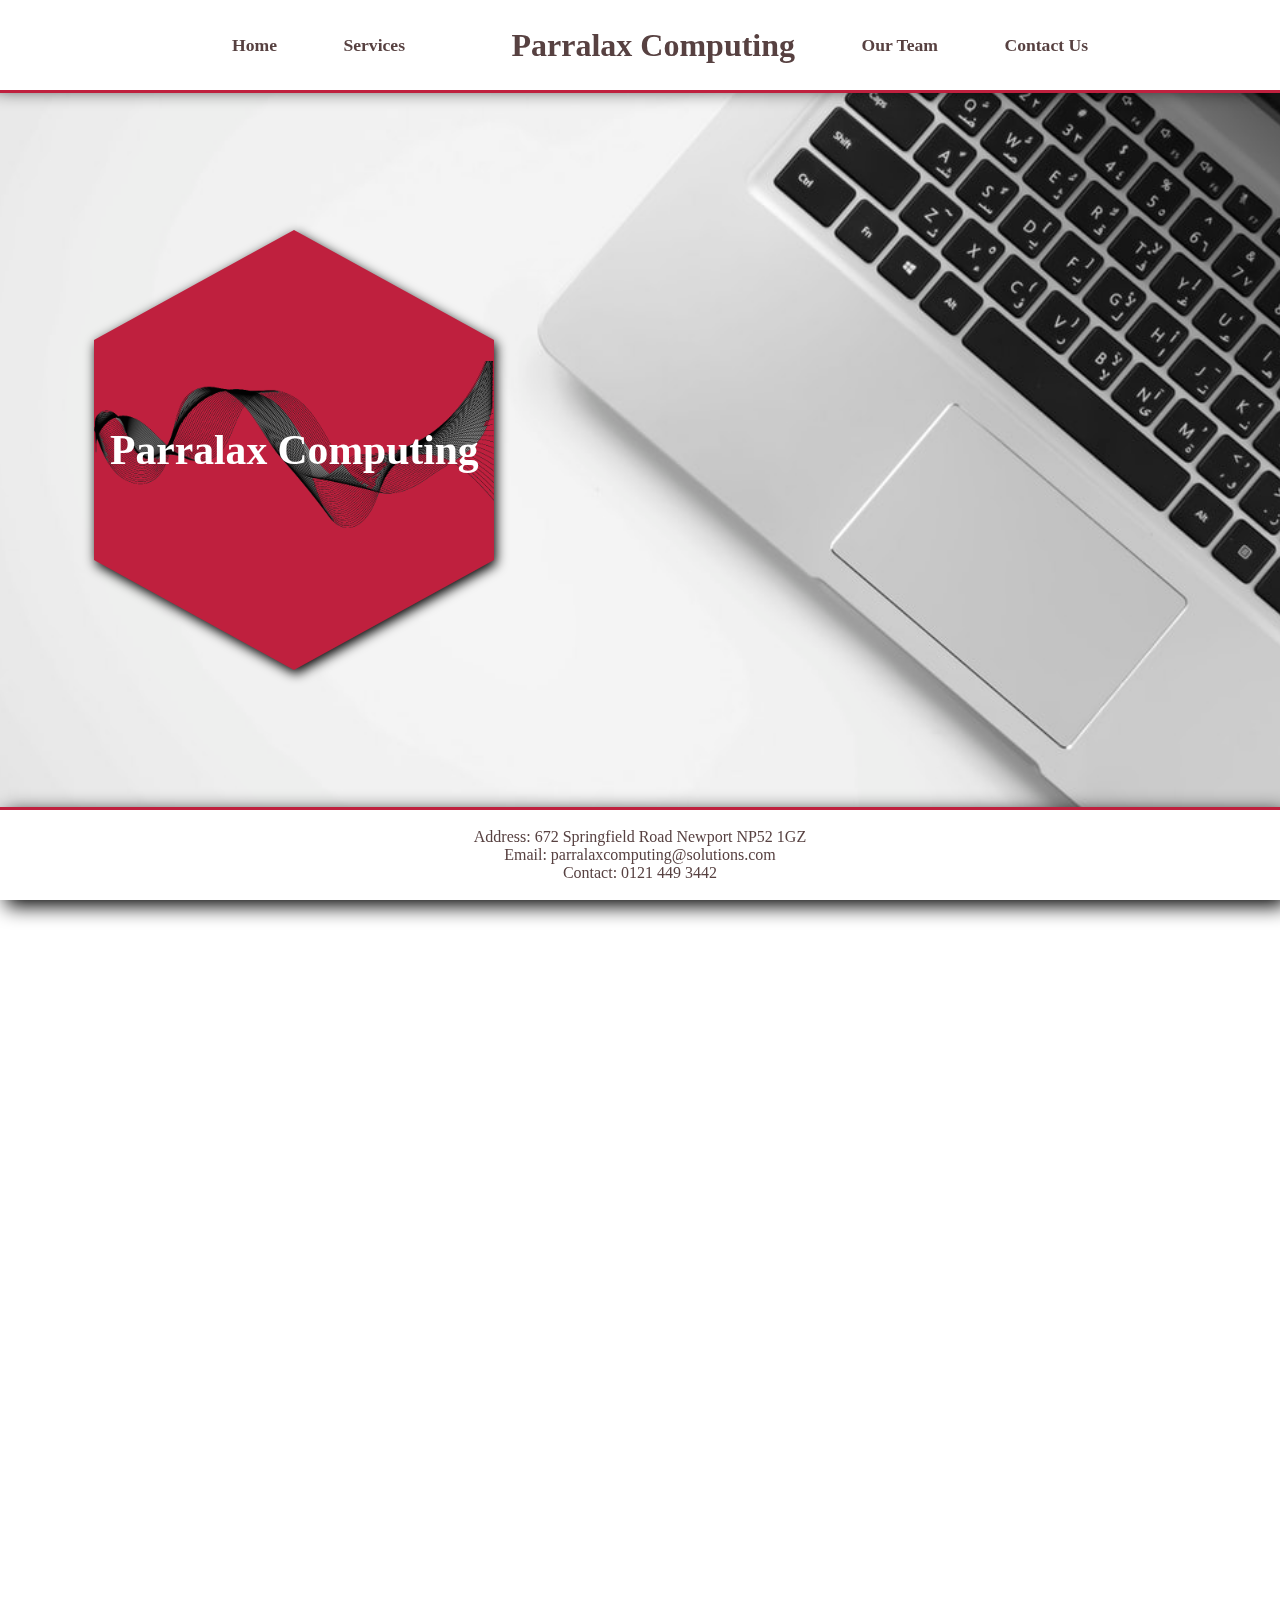
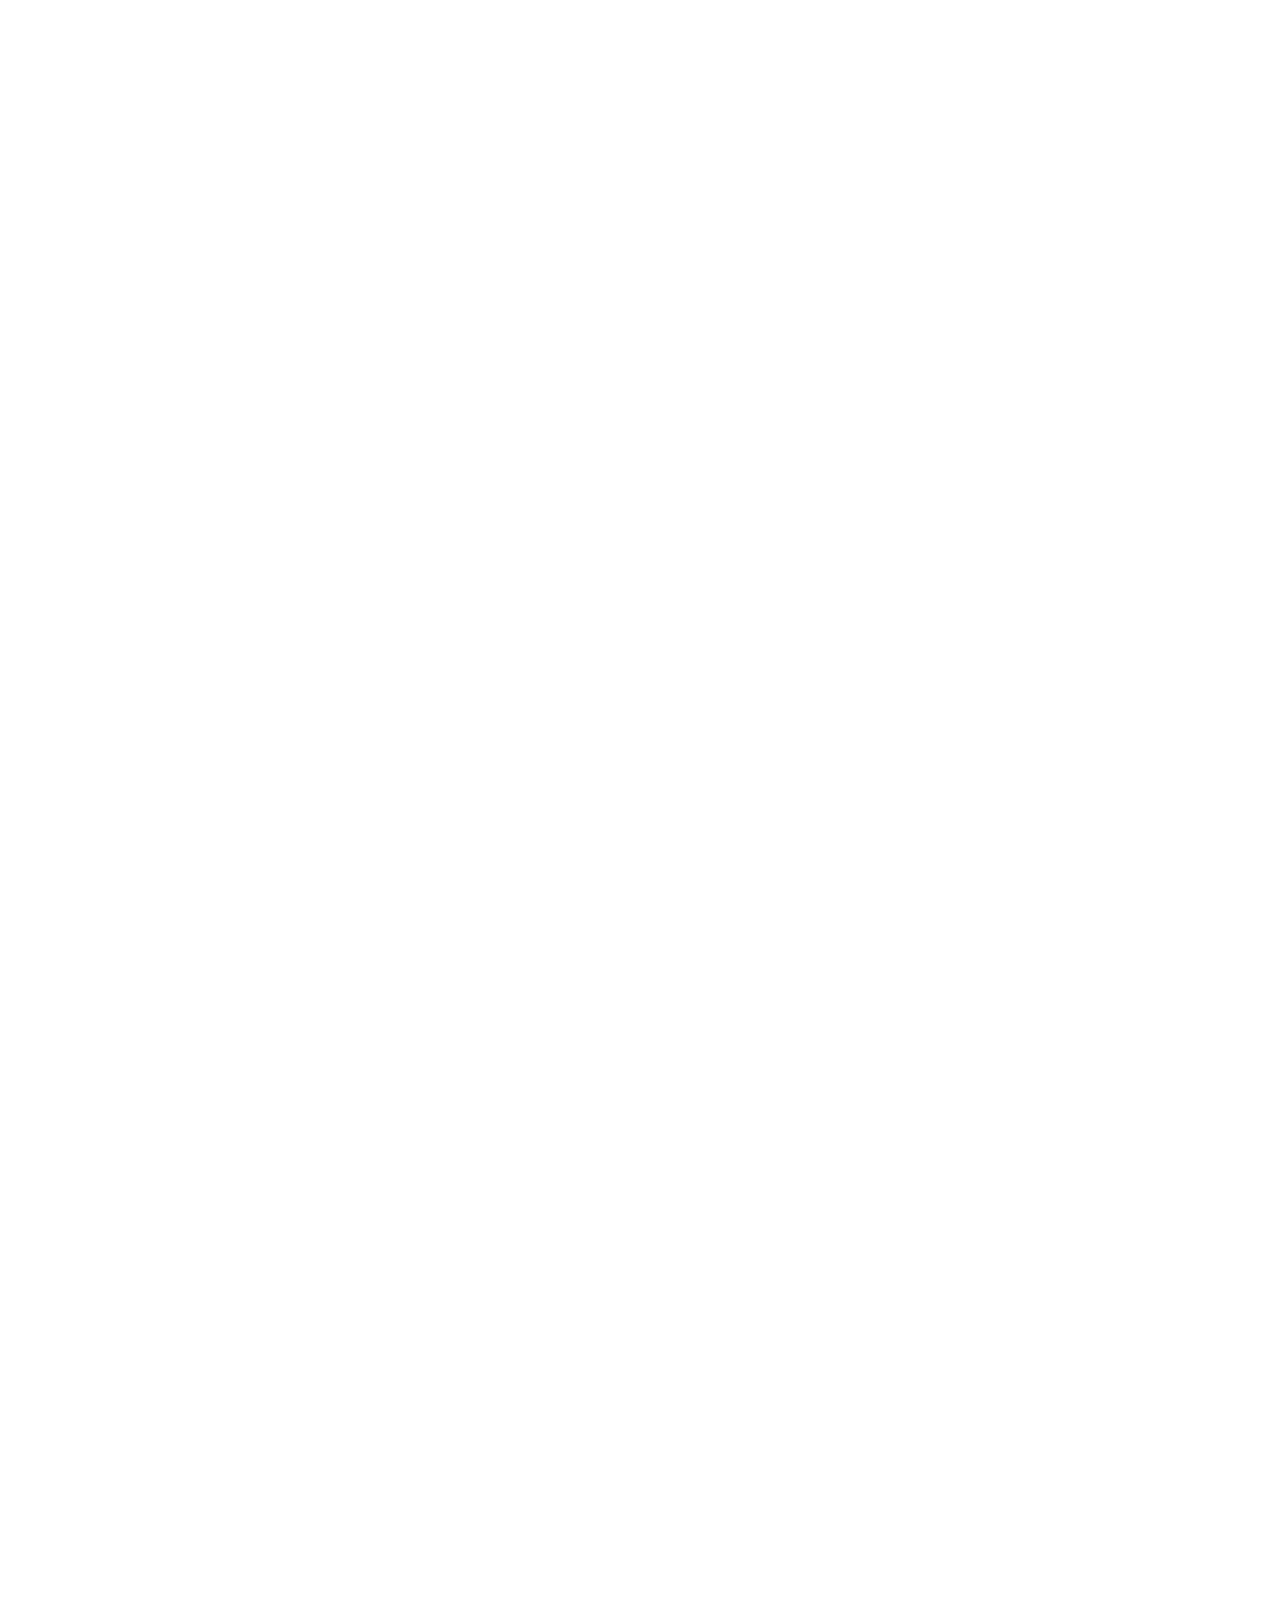
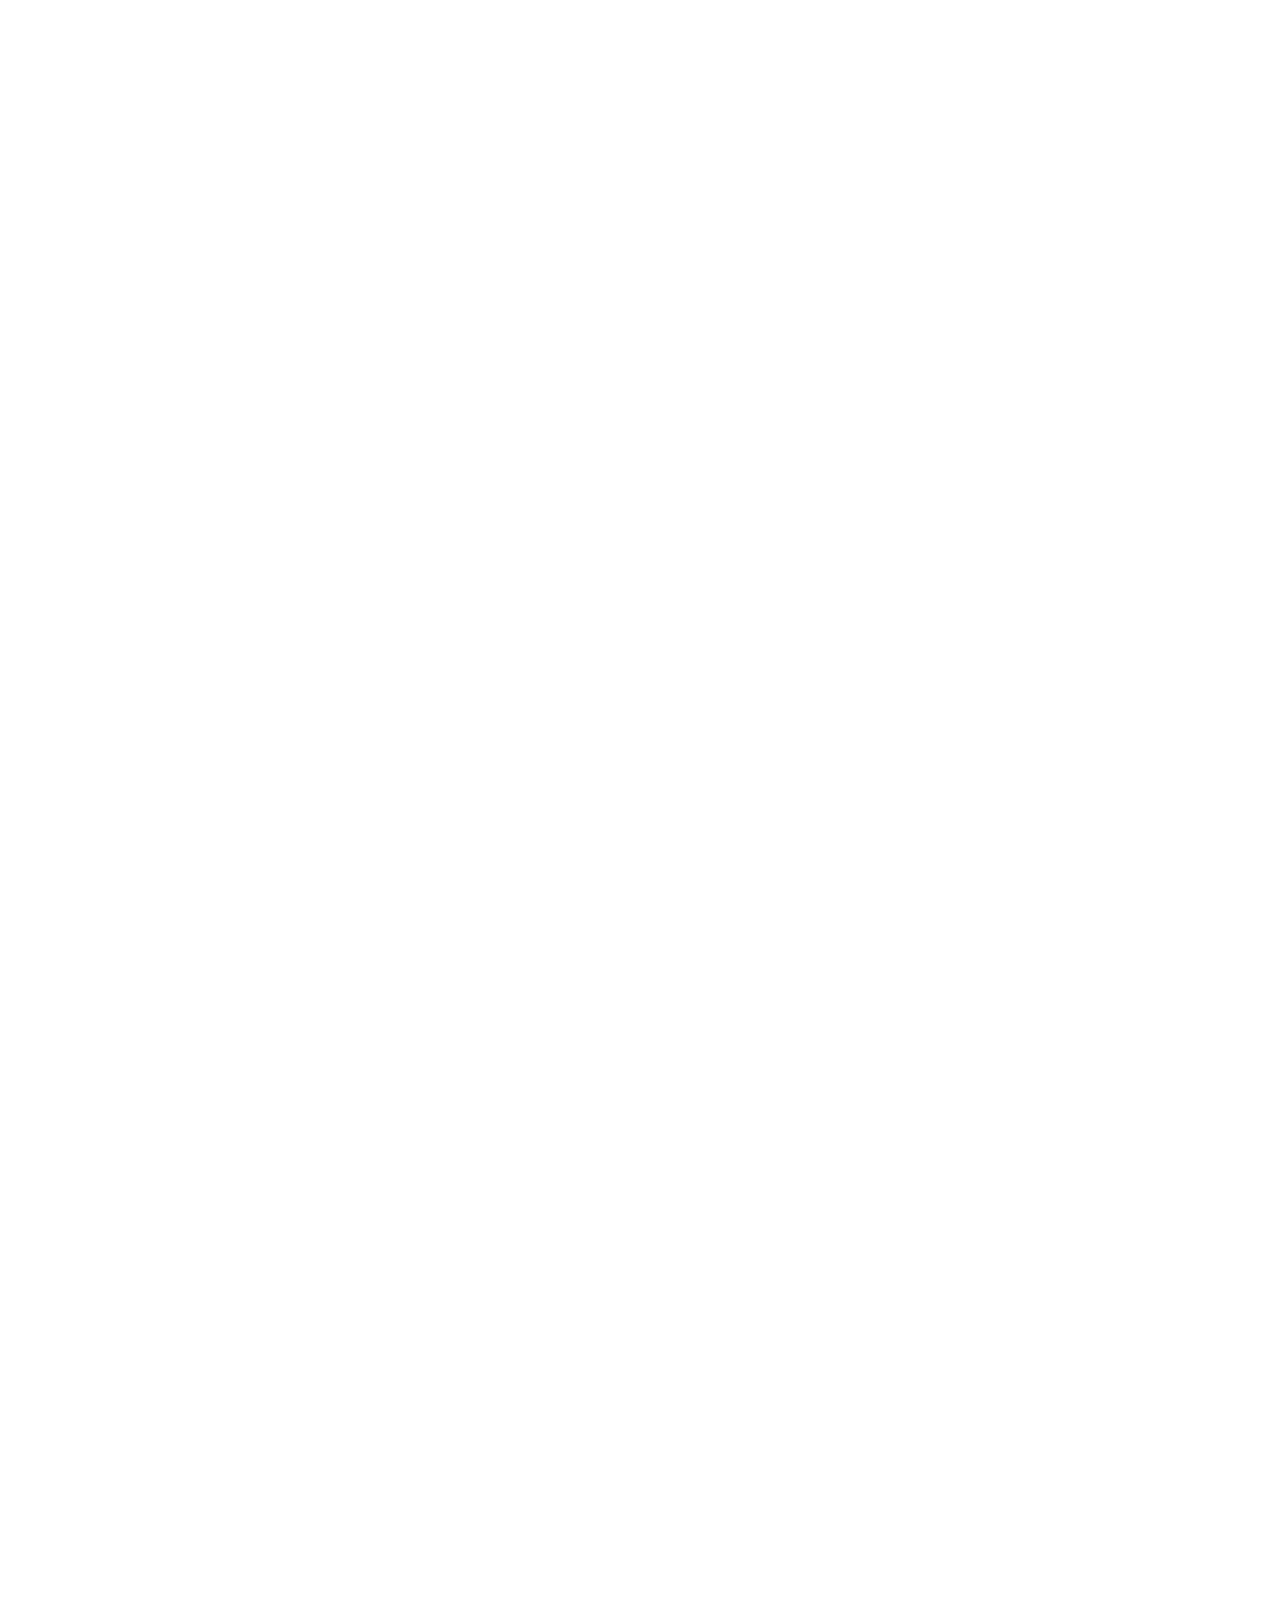
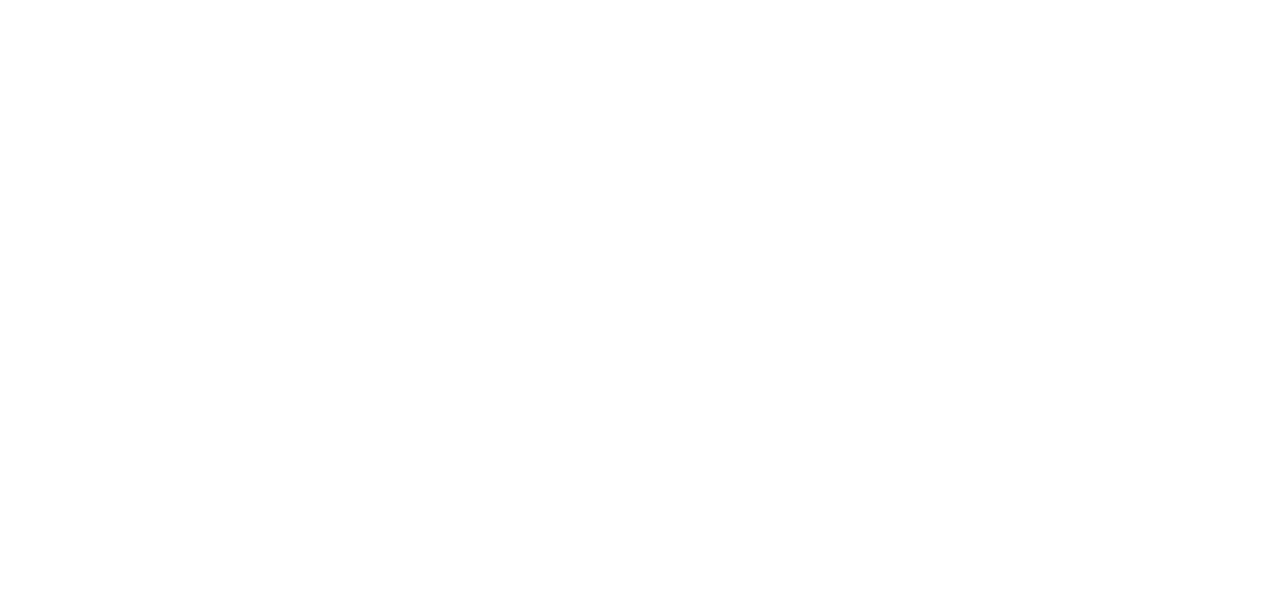
<file: Parrallax Computing/index.html>
<!DOCTYPE html>
<html>

<head>
  <meta charset="utf-8">
  <title></title>
  <meta name="author" content="">
  <meta name="description" content="">
  <meta name="viewport" content="width=device-width, initial-scale=1">
   
  <link href="style.css" rel="stylesheet">
</head>

<body>

<!--main container div-->
  

    <div class = "header-nav-wrapper">

        <div class = "header-nav">

            <ul class = "header-nav-options">            
                <li><a href="#1" onclick="moveTo(0)">Home</a></li>
                <li><a href="#2" onclick="moveTo(1)">Services</a></li>
                <li><a href="#3" class ="site-title" onclick="moveTo(2)"><ul>Parralax Computing</ul></a></li>
                <li><a href="#4" onclick="moveTo(3)">Our Team</a></li>
                <li><a href="#5" onclick="moveTo(4)">Contact Us</a></li>                                                                                  
            </ul>
        </div>


    </div>
    
    
    
    <div id = "container">
        <div class = "section">    
            <div id= "bg-1"></div>
            <div id= "bg-1-b"></div>
            <div class = "content">
                <div class = "landing-container">
                
                    <div class = "landing-logo-container ">
                        <div class = "landing-logo">
                                Parralax Computing
                        </div>                    
                    </div>
                    
                    <div class = "landing-features">
                        <div class = "landing-features-content bg-landing">
                            SPECIALISTS IN DIGITAL WORKSPACES               
                        </div>
                        
                        <div class = "landing-features-content-2 bg-landing">
                            EXPERTS IN NETWORK SECURITY
                        </div>
                        
                        <div class = "landing-features-content-3 bg-landing">
                            FRONTRUNNERS IN CLOUD COMPUTING
                        </div>
                    
                    </div>
                    
             
                </div>
                
                
            </div>
        </div>
        <div class = "section pg-2">    
            <div id = "bg-2"></div>
            <div class = "content">
                <div class = "product-features-container">
                
                    <div class = "product-features-card">

                        <div class = "product-features-heading" id="fe">
                            Security
                        </div>
                        <div class = "product-features-content" >
                            <p id="tops">
                                As technology evolves the need for a more robust secure system grows. Data breaches are becoming more and more prevelant from small to multi-million pound companies. We will look at
                                introducing the right approach to protecting your ip and sensitive data ensuring that governance and compliance regulations are satisfied. 
                            </p>
                        </div>
                    </div>
                    
                    <div class = "product-features-card">
                        <div class = "product-features-heading">
                            Remote
                        </div>
                        <div class = "product-features-content">
                            <p>
                                Running a business can be a 24/7 job and thats where our digital workspace comes in. This provides the means for staff to access virtual machines seemlessly enabling them to work on a multitude of workstations at any time
                                safely and securely in or outside of the office. This also removes any hardware constraints required on everyday tasks as resources are allocated based on whats required and requested.
                            </p>
                        </div>
                    </div>
                    
                    <div class = "product-features-card">
                        <div class = "product-features-heading">
                            Cloud
                        </div>
                        <div class = "product-features-content">
                            <p>
                               Over 90% of UK businesses having adopted some form of cloud-based services. What does this mean? well it involvels providing an additional layer of security and resource availabity to your business. Having a cloud infrastucture in place can provide a means to back up and secure sensitive data to offer protections from such things as ransomware attacks from maleficent forces and protect against data loss.
                            </p>
                        </div>
                    </div>
                    
                    <div class = "product-features-card">
                        <div class = "product-features-heading">
                            Networking
                        </div>
                        <div class = "product-features-content">
                            <p>
                                If you are and existing or new business you may need help with setting up or optimising your networking systems. i.e setting up office to office communications or having the appropriate infastructure in place to handle increasing demand for your business. We are one the best in implementing cisco communication systems and providing any server upgrades you may need.
                            </p>
                        </div>
                    </div>
                    
                    <div class = "product-features-card">
                        <div class = "product-features-heading">
                            Support
                        </div>
                        <div class = "product-features-content">
                            <p>
                                We offer 24/7 support for all our managed services providing giving you piece of mind knowing we will always be on hand for any given scenario. We are also transparent providing monthly reports on any services managed. This gives you meaningfull data to ask questions such as if more cloud based backup space is required or if more resources are required for digital workspaces.
                            </p>
                        </div>
                    </div>
                                                        
                </div>                    
            </div>
        </div>
        

        <div class = "section pg-3">    
            <div id= "bg-3"></div>
            <div id= "bg-3-b"></div>
            <div class = "content">
                
                <div class = "pledge-container">
                
                    <div class = "pledge-content-one">                    
                        <div class="pledge-content-full">
                            Feel secure in the fact that not only experts in this field but we are also qualified to the highest standard
                        </div>
                        <div class="pledge-content-full">
                            <div class="pledge-img-container">
                                <img src="images/icon-1.png" height="100%" width="100%">
                            </div>
                            <div class="pledge-img-container">
                                <img src="images/icon-2.png" height="100%" width="100%">
                            </div>
                            <div class="pledge-img-container">
                                <img src="images/icon-3.png" height="100%" width="100%">
                            </div>
                            <div class="pledge-img-container">
                                <img src="images/icon-4.png" height="100%" width="100%">
                            </div>
                 
                        </div>
                    </div>
                    
                    <div class = "pledge-content-title">                    
                        <div class = "pledge-title-rotation pledge-title-1">                    
                              Why Us
                        </div>
                        <div class = "pledge-title-rotation pledge-title-2">                    
                              Acreddited
                        </div>
                        <div class = "pledge-title-rotation pledge-title-3">                    
                              Trusted
                        </div>
                        <div class = "pledge-title-rotation pledge-title-4">                    
                              Efficient
                        </div>
                    </div>
                    
                    <div class = "pledge-content-two">
                        <div class="pledge-content-full">
                          We are partnered with the only the best giving us the ability to provide you with the tailored service you need
                        </div>
                        <div class="pledge-content-full">
                            <div class="pledge-img-container">
                                <img src="images/icon-5.png" height="100%" width="100%">
                            </div>
                    
                            <div class="pledge-img-container">
                                <img src="images/icon-6.png" height="100%" width="100%">
                            </div>
                            <div class="pledge-img-container">
                                <img src="images/icon-7.png" height="100%" width="100%">
                            </div>
                            <div class="pledge-img-container">
                                <img src="images/icon-8.png" height="100%" width="100%">
                            </div>
                        </div>
                    </div>
                
                </div>
                                 
            </div>
        </div>
        
        <div class = "section pg-4">   
            <div id= "bg-4"></div>
            <div class = "content">
                <div class="our-people-container">
                    
                    <div class="people-header-start">
                        OUR
                    </div>
                    <div class = "contact-strip"></div> 
                    <div class="our-people-banner">
                           
                        <div class="our-people-upper">
                            <div class = "card-rotate">
                                <div class="our-people-card">                                
                                    <div class="our-people-front">
                                        <img src="images/peep-1.jpg" height="100%" width="100%">
                                        <div class = "our-people-content">
                                            <label><u>Managing Director</u></label>
                                            <label>Tom Brown</label>                                    
                                        </div>
                                    </div>
                                    <div class="our-people-back">                 
                                        <div class = "our-people-info">                                        
                                            <p>I have 10 years of experience in this industry all from companies placed in the ftse 100 giving me insight into what's required for excellence</p>
                                        </div>
                                    </div>                                
                                </div>
                            </div>
                            
                            <div class = "card-rotate">
                                <div class="our-people-card">                                
                                    <div class="our-people-front">
                                        <img src="images/peep-2.jpg" height="100%" width="100%">
                                        <div class = "our-people-content">
                                            <label><u>Director</u></label>
                                            <label>Joseph Parker</label>                                    
                                        </div>
                                    </div>
                                    <div class="our-people-back">                 
                                        <div class = "our-people-info">                                        
                                            <p>I  started in the engineering business working with giants like BP and Shell giving me a unique perpective on this industry</p>
                                        </div>
                                    </div>                                
                                </div>
                            </div>
                            
                            <div class = "card-rotate">
                                <div class="our-people-card">                                
                                    <div class="our-people-front">
                                        <img src="images/peep-3.jpg" height="100%" width="100%">
                                        <div class = "our-people-content">
                                            <label><u>CFO</u></label>
                                            <label>Sarah Jane</label>                                    
                                        </div>
                                    </div>
                                    <div class="our-people-back">                 
                                        <div class = "our-people-info">                                        
                                            <p>It's my fifth year in this role and i am constantly insipired by our teams efficacy and ingenuity in providing the right service for each client</p>
                                        </div>
                                    </div>                                
                                </div>
                            </div>
                                
                        </div>
                        
                        <div class="our-people-lower">
                            <div class = "card-rotate">
                                <div class="our-people-card">                                
                                    <div class="our-people-front">
                                        <img src="images/peep-4.jpg" height="100%" width="100%">
                                        <div class = "our-people-content">
                                            <label><u>Business Analyst</u></label>
                                            <label>Clair Sower</label>                                    
                                        </div>
                                    </div>
                                    <div class="our-people-back">                 
                                        <div class = "our-people-info">                                        
                                            <p>My role involves ensuring i find the best partners and tools to enable us to find the most cost effective tools for you</p>
                                        </div>
                                    </div>                                
                                </div>
                            </div>
                            
                            <div class = "card-rotate">
                                <div class="our-people-card">                                
                                    <div class="our-people-front">
                                        <img src="images/peep-5.jpg" height="100%" width="100%">
                                        <div class = "our-people-content">
                                            <label><u>Network Engineer</u></label>
                                            <label>Akim Ahmed</label>                                    
                                        </div>
                                    </div>
                                    <div class="our-people-back">                 
                                        <div class = "our-people-info">                                        
                                            <p>Working at parralax has most definitely shown me what cutting edge really is in networking enabling me to better assess the right services for you</p>
                                        </div>
                                    </div>                                
                                </div>
                            </div>
                            
                            <div class = "card-rotate">
                                <div class="our-people-card">                                
                                    <div class="our-people-front">
                                        <img src="images/peep-6.jpg" height="100%" width="100%">
                                        <div class = "our-people-content">
                                            <label><u>Systems Analyst</u></label>
                                            <label>Timothy Baine</label>                                    
                                        </div>
                                    </div>
                                    <div class="our-people-back">                 
                                        <div class = "our-people-info">                                        
                                            <p>Throughout my career i have worked with the likes of hp and foxconn meaning i really get which systems will be right for you</p>
                                        </div>
                                    </div>                                
                                </div>
                            </div>
                            
                            <div class = "card-rotate">
                                <div class="our-people-card">                                
                                    <div class="our-people-front">
                                        <img src="images/peep-7.jpg" height="100%" width="100%">
                                        <div class = "our-people-content">
                                            <label><u>Technical Consultant</u></label>
                                            <label>Jennifer Clarke</label>                                    
                                        </div>
                                    </div>
                                    <div class="our-people-back">                 
                                        <div class = "our-people-info">                                        
                                            <p>I will be your first point of contact here at parralax and having a phd in technical engineering enables me to find the right solutions for you</p>
                                        </div>
                                    </div>                                
                                </div>
                            </div>
                  
                            
                        </div>
                    
                    </div>
                                                
                    <div class="people-header-end">
                        PEOPLE
                    </div>
                
                </div>     
            </div>
        </div>
        
        <div class = "section pg5">    
            <div id= "bg-5"></div>
            <div class = "content">
                
                <div class = "contact-us-container">
                    
                    <div class = "contact-us-header">
                        
                        Contact us
                    </div>
                    
                    
                    <div class = "contact-us-content">
                        
                        <div class = "contact-name">
                            <input placeholder="Name" type = "text">
                        </div>
                        
                        <div class = "contact-info">
                            <input placeholder="Contact" type = "text">                                                                            
                            <input placeholder="Email" type = "text">                                                    
                        </div>
                        
                        <div class = "contact-subject">
                            <textarea name="message" rows="10" cols="30">
                                
                            </textarea>
                        </div>
                        
                        <div class = "contact-msg-submit">
                            Submit
                        </div>
                        
                    </div>
                    
                </div> 
                
            </div>
        </div>
        
    </div>
    
    <div class = "footer">
    
        <div class = "footer-address">
            Address: 672 Springfield Road
            Newport
            NP52 1GZ
        </div>
        <div class = "footer-info">
            Email: parralaxcomputing@solutions.com
        </div>
        <div class = "footer-info">
            Contact: 0121 449 3442
        </div>
   
    
    
    </div>
    
    <script type="text/javascript">   
        
        
        
        var bg1 = document.getElementById("bg-1")
        var content1 = document.querySelector(".content")
        var pg2 = document.querySelector(".pg-2")
        var pg3 = document.querySelector("#bg-3")
        var pg4 = document.querySelector(".pg-4")
        var pg5 = document.querySelector(".pg-5")
        
        window.addEventListener('scroll', function(){
            let scroll = window.pageYOffset;
            let dh = document.documentElement.scrollHeight;
            let wh = window.innerHeight;
            let value = (scroll / (dh-wh)) * 100;
            console.log(scroll,dh,wh,(dh-wh),value,(-Math.abs(value) * 3) );
            document.querySelector('#container').style.left = -Math.abs(value) * 4 + "%";
            
            
            //
            bg1.style.opacity = (1 - window.pageYOffset/850);
            //content1.style.opacity = (1 - window.pageYOffset/1300);
//            pg2.style.opacity = (2 - window.pageYOffset/1000);
            pg3.style.opacity = (3 - window.pageYOffset/1000);
            pg4.style.opacity = (4 - window.pageYOffset/1200);
//            pg5.style.opacity = (5 - window.pageYOffset/1100);
                    
        });            
        
        
        function moveTo(val){                      
            let sectionLength = ((document.documentElement.scrollHeight - window.innerHeight) / (document.querySelectorAll('.header-nav-options li').length - 1)) * val            
            window.scrollTo(0, sectionLength)
            
            //console.log(document.querySelector('.product-features-container').getBoundingClientRect())
            
            
//            let location = -Math.abs(parseInt(val))
//            console.log(location)
//            document.querySelector('#container').style.left = location + "%";
        }
        
        
    </script>
</body>

</html>
</file>
<file: Parrallax Computing/style.css>
html{
    scroll-behavior: smooth;
}

body{
    margin:0;
    padding: 0;
    font-family: consolas;
    height: 5400px;
    box-sizing: border-box;
}

#container{
    position: fixed;
    top:0;
    left:0;
    width: 500%;
    height: 80vh;
    display: flex;
    top:10vh;
}

#container .section{
    position: relative;
    width: 100%;
    height: 100%;        
    display: flex;
    justify-content: center;
    align-items: center;
}

#container .section .content{
    display: flex;
    justify-content: center;
    align-items: center;
    width: 100%;
    height: 100%;
}

#container .section .content .text{
    padding-right: 50px;
}

#container .section .content .text h1{
    margin:0;
    padding: 0;
    font-size:4em;    
}

#container .section .content .text p{    
    font-size:1.1em;    
}

#container .section .content img{
    max-width: 400px;
}


.header-nav-wrapper{
    display: flex;
    position: fixed;
    top:0;
    left:0;
    width: 100%;
    height: 10vh;
    justify-content:center;
    z-index: 100;
    background: white;
    border-bottom: 3px solid #bf203e;
    filter: drop-shadow(-6px -6px 10px black);
}

.header-nav{
    display: flex;
    width: 70%;
    align-items: center;
    justify-content: space-between;    
}

.header-nav-options{
    display: flex;
    width: 100%;
    list-style-type: none;
    margin: 0; 
    justify-content: space-between;
 
}

ul.header-nav-options{    
    display: flex;
    list-style-type: none;
    height: 100%;
    align-items: center;
    list-style-type: none;
    font-weight: bold;
    font-size: 1.1rem;
}

.header-nav-options li a{     
    text-decoration: none;    
    color:#574141;
    padding: 0;
    margin: 0;
}


.header-nav-options li{    
    position: relative;
    transition: .3s;
}

.header-nav-options li:hover{     
    transform:translateY(-2px); 
    text-decoration: underline;
}

.site-title{
    display: inline-block;
    vertical-align: top;
    font-size: 2rem;    
}

#bg-1{
    display: flex;
    position: fixed;
    z-index: -1;
    width: 100%;
    height: 100vh;    
    background: url(images/landing-2.jpg) center / cover no-repeat;    
}

#bg-1-b{
    display: flex;
    position: fixed;
    background: black;
    z-index: -10;
    width: 100%;
    height: 100vh;    
}

.landing-container{
    display: flex;
    width: 90%;
    height: 90%;  
    align-items: center;
}

.landing-logo-container{
    display: flex;
    width: 40%;
    height: 80%;    
    justify-content: center;
    align-items: center;
    animation: logo-spin 3s ease-out forwards
    
}
/*

.landing-logo{
    width: 60%;
    height: 70%;
    border-radius: 100%; 
    padding: 40px;
    background: url(images/clear-logo.png) center no-repeat #bf203e;
    background-size: contain;    
    animation: logo-bobble 20s infinite forwards;
}
*/

.landing-logo {
    width: 400px;
    height: 220px;
    background: url(images/vector-wave-3.png) center no-repeat #bf203e;    
    background-size: contain;    
/*    background: #bf203e;*/
    position: relative;
    color:white;
    font-weight:bolder;
    display: flex;
    align-items: center;
    justify-content: center;
    font-size: 2.6rem;
    text-align: center;
    filter: drop-shadow(2px 4px 6px black);
}

.landing-logo:before {
    content: "";
    position: absolute;
    top: -110px;
    left: 0;
    width: 0;
    height: 0;
    border-left: 200px solid transparent;
    border-right: 200px solid transparent;
    border-bottom: 110px solid #bf203e;
}

.landing-logo:after {
    content: "";
    position: absolute;
    bottom: -110px;
    left: 0;
    width: 0;
    height: 0;
    border-left: 200px solid transparent;
    border-right: 200px solid transparent;
    border-top: 110px solid #bf203e;
}
  
.landing-features{
    display: flex;
    width: 55%;
    height: 80%;    
    justify-content: space-around;
    align-items: center;  
}

.bg-landing{
    display: flex;
    position: relative;
    color:white;
    width: 220px;
    height: 110px;
    justify-content: center;
    align-items: center;
    text-align: center;
    padding: 10px;
    font-size: 1.3rem;
    font-weight: 600;
    background: #bf203e;    
    transition: 2s;
    filter: drop-shadow(2px 4px 6px black);
}

.bg-landing:before {
    content: "";
    position: absolute;
    top: -70px;
    left: 0;
    width: 0;
    height: 0;
    border-left: 120px solid transparent;
    border-right: 120px solid transparent;
    border-bottom: 71px solid #bf203e;
    transition: 2s;
}

.bg-landing:after {
    content: "";
    position: absolute;
    bottom: -70px;
    left: 0;
    width: 0;
    height: 0;
    border-left: 120px solid transparent;
    border-right: 120px solid transparent;
    border-top: 71px solid #bf203e;
    transition: 2s;
}

.landing-features-content{    
    opacity: 0;
    animation: fade-in-1 0.5s 3.2s ease-in forwards;
}

.landing-features-content-2{
    opacity: 0;
    animation: fade-in-2 0.5s 3.8s ease-in forwards;
}

.landing-features-content-3{
    opacity: 0;    
    animation: fade-in-3 0.5s 4.4s ease-in forwards;
}


#bg-2{
    display: flex;
    position: fixed;
    z-index: -10;
    width: 100%;
    height: 100vh;    
    background: url(images/network.jpg) top left / cover no-repeat;
    background-color: #2d3436;
/*background-image: linear-gradient(315deg, #2d3436 0%, #000000 74%);*/
    
}

.product-features-container{
    display: flex;
    position: relative;
    height:55%;
    width: 90%;
    justify-content: space-between;
    align-items: center;
    transition: .5s;
}

.product-features-card{    
    display: flex;
    position: relative;
    flex-direction: column;
    height: 100%;
    width: 15%;
    justify-content: center;
    align-items: center;    
    background: white;  
    color:black;
    transition: 0.6s;
    border: 3px solid #bf203e;
}

.product-features-container:hover .product-features-card{
    filter: blur(0.5px);
    transform: scale(.7);
}

.product-features-container .product-features-card:hover{
    filter: blur(0px);
    transform: scale(1);
 
}

.product-features-card::before{
    content: '';
    display:flex;
    position: absolute;
    height: 100%;
    width:100%;
    z-index: -1;
    background: white;  
    transition: 0.6s;    
}


.product-features-card:hover::before{
    background: #bf203e;
    z-index: 1;
    transform: scale(1.2);
    border: 3px solid white;
    
}

.product-features-card:hover .product-features-heading {
    color:white;
}

.product-features-card:hover .product-features-content{
    color:white;
}

.product-features-heading{
    font-size: 1.5rem;
    font-weight: bold;
    text-decoration: underline;
    z-index: 2;
}

.product-features-content{
    display: flex;
    justify-content: center;
    align-items: center;
    padding: 10px;
    text-align: center;
    z-index: 2;
}

#bg-3{
    display: flex;
    position: fixed;
    z-index: 10;
    width: 100%;
    height: 100vh;    
/*    background: url(images/jigsaw-dark.png) center  / cover no-repeat;*/

}

#bg-3-b{
    display: flex;
    position: fixed;
    background: black;
    z-index: -10;
    width: 100%;
    height: 100vh;    
}


.pledge-container{
    display: flex;
    justify-content: center;
    position: relative;
    height: 75%;
    width:70%;
    align-items: center;
/*    background: black;        */
}

.pledge-content-one{
    display: flex;
    flex-direction: column;
    height: 100%;
    width: 50%;
/*    background: red;*/
    align-items: center;
    justify-content: space-between;
}

.pledge-content-title{    
    display: flex;
    justify-content: center;
    align-items: center;
    position: absolute;
    height: 30%;
    width: 25%;
/*    background: yellow;*/
    color:#bf203e;
    font-size:3.6rem;
    text-align: center;
    font-weight: bold;        
}

.pledge-title-rotation{
    display: flex;
    justify-content: center;
    align-items: center;
    position: absolute;
    width: 100%;
    height: 100%;    
}

.pledge-title-1{
    animation: fade-title 16s ease-out infinite;
}

.pledge-title-2{
    opacity: 0;
    animation: fade-title 16s ease-out infinite 4.5s;
}

.pledge-title-3{
    opacity: 0;
    animation: fade-title 16s ease-out infinite 8.5s;
}

.pledge-title-4{
    opacity: 0;
    animation: fade-title 16s ease-out infinite 12.5s;
}

@keyframes fade-title{
    0%{
        opacity: 0;
        filter: blur(50px);
    }
    10%{
        opacity: 1;
        filter: blur(0px);
    }
    20%{
        opacity: 1;   
    }
    30%{
        opacity: 0;
    }
    100%{
        opacity: 0;
    }
}

.pledge-content-two{
    display: flex;
    flex-direction: column;
    height: 100%;
    width: 50%;
/*    background: green;*/
    align-items: center;
    justify-content: space-between;
}

.pledge-content-full{    
    background: black;
    width: 90%;
    height: 18%;  
    color:white;
    display: flex;
    justify-content: space-between;
    align-items: center;
    font-size: 1.4rem;
    text-align: center;
    padding: 20px;
}

.pledge-img-container{
    background: black;
    width: 22%;
    height: 100%;  
}

#bg-4{
    display: flex;
    position: fixed;
    z-index: -1;
    width: 100%;
    height: 100vh;    
    background: url(images/network.jpg) bottom  / cover no-repeat;
/*    filter: brightness(0.5)*/

}


.our-people-container{
    display: flex;
    position: relative;
    height:80%;
    width: 90%;
    justify-content: center;
    align-items: center;
    transition: .5s;
/*    background: green;*/
}

.people-header-start{
    display: flex;
    justify-content: center;
    align-items: center;
    font-size: 3.6rem;
    font-weight: bold;
    top: 40%;
    left: 0;
    position: absolute;
/*    background: white;*/
    color:#bf203e;
    width: 15%;
    height:15%;
}

.people-header-end{
    display: flex;
    justify-content: center;
    align-items: center;
    font-size: 3.6rem;
    font-weight: bold;
    top: 40%;
    right: 0;
    position: absolute;
/*    background: white;*/
    color:#bf203e;
    width: 15%;
    height:15%;
}


.our-people-banner{
    display: flex;
    flex-direction: column;
    width: 90%;
    height: 75%;
/*    background: black;        */
    align-items: center;  
/*    transform: translateY(10%);*/
    justify-content: space-between;
}

.contact-strip{
    position: absolute;
/*    background: white;    */
    top: 20%;
    height: 60%;
    width: 100%;
}

.our-people-upper{
    display: flex;
    width: 75%;
    height: 45%;
    justify-content: space-evenly;        
    align-items: center;
    transform: translateY(-20%)
}

.our-people-lower{
    display: flex;
    width: 75%;
    height: 45%;
    justify-content: space-between;
    align-items: center;
/*    background:blue;           */
/*    transform: translateY(-45%);*/
}

.card-rotate{
    display: flex;
    position: relative;
    display: flex;
    position: relative;
    width: 20%;
    height: 100%;
    justify-content: center;
    align-items: center
}


.our-people-card{
    display: flex;
    position: relative;
    width: 100%;
    height: 100%;
    justify-content: center;
    align-items: center;
/*    background: orange;*/
    border: 2px solid black;
    transform-style: preserve-3d;
    transition: 2s;
    border: 2px solid rgba(191,32,62,1);     
    box-shadow: 0px 0px 8px black;
}

.card-rotate:hover .our-people-card{
    transition: 1s;
    transform: rotateY(180deg);
    border: 2px solid rgba(191,32,62,1);
    height: 120%;
}

.our-people-front,
.our-people-back{
    display: flex;
    position: absolute;
    width: 100%;
    height: 100%;
    backface-visibility: hidden;
    transform-style: preserve-3d;
}

.our-people-front{
/*    filter: grayscale(0.8)*/
}

.our-people-back{
    background: black;
    transform: rotateY(180deg);    
}

.our-people-content{
    display: flex;
    flex-direction: column;
    justify-content: space-evenly;
    position: absolute;
    bottom: -15%;
    left: -10%;
    height: 22%;
    width: 120%;
    background: rgba(191,32,62,1);
    color: white;
    text-align: center;
    transform: translateZ(30px);    
    font-size: 1.2rem;    
    backface-visibility: hidden;
    box-shadow: 0px 0px 8px black;

}

.our-people-info{
    display: flex;
    justify-content: center;
    align-items: center;
    height: 100%;
    width: 100%;
    background: rgba(0,0,0,0.8);
    color: white;
    text-align: center;    
    font-size:1.1rem;
    padding: 0px 20px;
}

.our-people-info p{
    transform: translateZ(30px)
}

#bg-5{
    display: flex;
    position: fixed;
    z-index: -1;
    width: 100%;
    height: 100vh;    
    background: url(images/contact-form.jpg) center  / cover no-repeat;
}

.contact-us-container{
    display: flex;
    flex-direction: column;
    position: relative;
    height:100%;
    width: 90%;
    justify-content: center;
    align-items: center;
    transition: .5s;
/*    background: green;*/
}

.contact-us-header{
    display: flex;
    color: white;
/*    background: black;*/
    color: #574141;
    font-size: 1.9rem;
    height:2%;
    width: 40%;
    justify-content: center;
    align-items: center;
    font-weight: bold;
}

.contact-us-content{
    display: flex;
    flex-direction: column;
    height:65%;
    width: 70%;
    justify-content: space-evenly;
    align-items: center;
/*    background: black;*/
    padding: 10px;
    
}

.contact-name{
    display: flex;
    justify-content: center;
    width: 100%;
}

input:placeholder-shown{
    text-align: center;
}

input{
    font-size: 1rem;
}

.contact-us-container input{
    border: none;    
    background:none;    
    border-bottom: 2px solid #e022469c;
    outline: none;
    text-align: center;
}

.contact-name input{
    width: 80%;
    height: 130%;    
    text-align: center;
}

.contact-info{
    display: flex;
    justify-content: space-between;
    width: 80%;
    
}

.contact-info input{
    width: 49%;
    height: 130%;
    text-align: center;
}

.contact-subject{
    display: flex;
    width: 100%;
    justify-content: center;
}

.contact-subject textarea{
    width: 80%;
    height: 100%;
    border: none;    
    background:rgba(255,255,255,0.5);
    outline: none;
    font-size: 1.2rem;
}

.contact-msg-submit{
    display: flex;
    font-size: 1.2rem;
    justify-content: center;
    align-items: center;
    width: 10%;
    height: 5%;
    padding:5px;
    border-bottom: 1px solid #bf203e;
    transition: .8s;
}

.contact-msg-submit:hover{
    width: 79%;
    background: black;
    color: white;
    cursor: pointer;
}

.footer{
    display: flex;
    flex-direction: column;
    position: fixed;
    height: 10vh;
    width: 100%;
    background: white;
    bottom: 0;
    left: 0;
    z-index: 1000;
    border-top: 3px solid #bf203e;
    justify-content: center;
    align-items: center;    
    flex-wrap: wrap;
    filter: drop-shadow(6px 6px 10px black);
}

.footer-address{
    text-align: center;
    margin: 0px;
    padding: 0px;
    width: 100%;
    color:#574141;
}

.footer-info{
    text-align: center;
    margin: 0px;
    padding: 0px;
    width: 100%;
    color:#574141;
}


@keyframes logo-spin{
    0%{      
        opacity: 0;
    }
 
    100%{                  
        opacity: 1;
    }        
}

@keyframes fade-in-1{
    0%{
        transform: translate(40%,-75%);       
        opacity: 0;
    }
 
    100%{        
        transform: translate(40%,-75%);              
        opacity: 1;
    }        
}

@keyframes fade-in-2{
    0%{
        transform: translate(0%,80%);
        opacity: 0;
    }
 
    100%{        
        transform: translate(0%,80%);
        opacity: 1;
    }        
}

@keyframes fade-in-3{
    0%{
        transform: translate(-40%,-75%);
        opacity: 0;
    }
 
    100%{        
        transform: translate(-40%,-75%);
        opacity: 1;
    }        
}


/*
@keyframes logo-bobble{
    0%{
        transform: translateY(-2%) translateX(0);              
    }

    50%{        
        transform: translateY(5%) translateX(0);       
    }
 
    100%{        
        transform: translateY(-2%) translateX(0);       
    }        
}

@keyframes bobble{
    0%{
        transform: translateY(-20%) translateX(0);        
    }
    
    25%{        
        transform: translateY(-16%) translateX(4%);
    }
 
    50%{        
        transform: translateY(-14%) translateX(-4%);
    }
    
    75%{        
        transform: translateY(-18%) translateX(2%);
    }
    
    100%{        
        transform: translateY(-20%) translateX(0);
    }        
}

@keyframes bobble-2{
    0%{
        transform: translateY(20%) ;        
    }

    50%{        
        transform: translateY(15%);
    }
 
    100%{        
        transform: translateY(20%);
    }        
}

@keyframes bobble-3{
    0%{
        transform: translateY(-18%) translateX(4%);        
    }
    
    25%{        
        transform: translateY(-16%) translateX(0%);
    }
 
    50%{        
        transform: translateY(-18%) translateX(-4%);
    }
    
    75%{        
        transform: translateY(-20%) translateX(2%);
    }
    
    100%{        
        transform: translateY(-18%) translateX(4%);
    }        
}
*/
</file>
